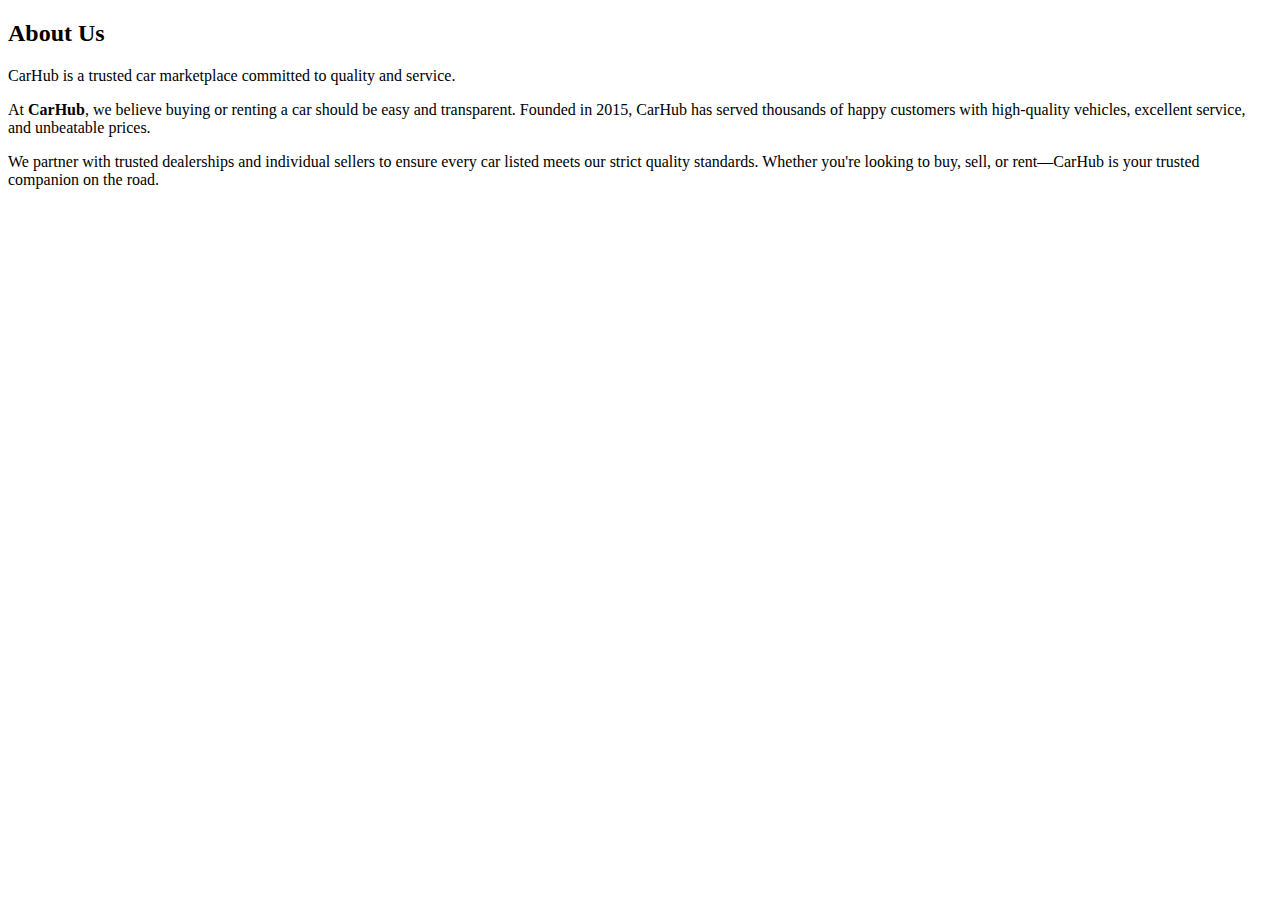
<file: car website/about.html>
<!DOCTYPE html>
<html lang="en">
<head>
    <meta charset="UTF-8">
    <meta name="viewport" content="width=device-width, initial-scale=1.0">
    <title>Document</title>
</head>
<body>
    <section id="about" class="text-center">
  <div class="container">
    <h2>About Us</h2>
    <p>CarHub is a trusted car marketplace committed to quality and service.</p>
    <p>At <strong>CarHub</strong>, we believe buying or renting a car should be easy and transparent. Founded in 2015, CarHub has served thousands of happy customers with high-quality vehicles, excellent service, and unbeatable prices.</p>
    <p>We partner with trusted dealerships and individual sellers to ensure every car listed meets our strict quality standards. Whether you're looking to buy, sell, or rent—CarHub is your trusted companion on the road.</p>
  </div>
</section>
</body>
</html>
</file>
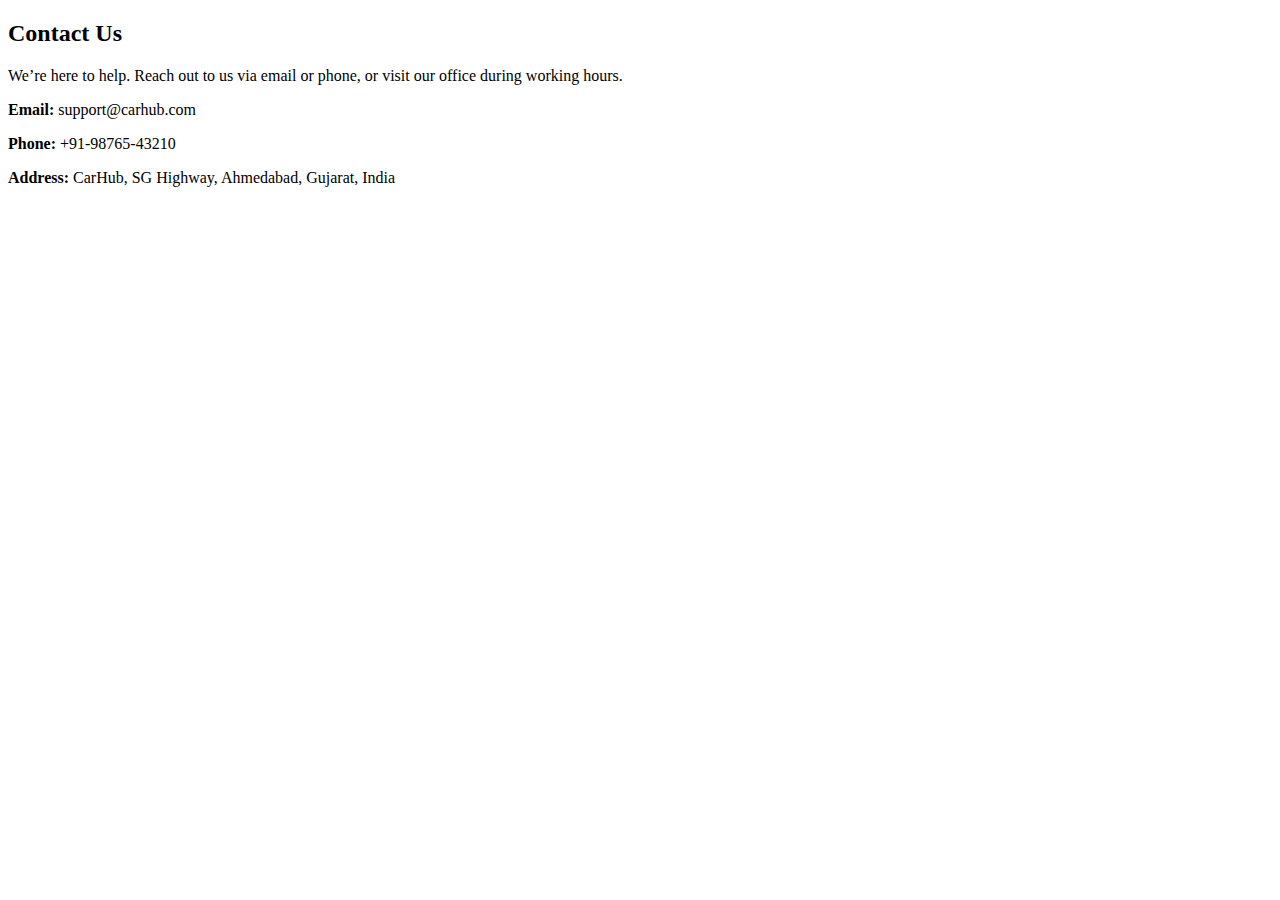
<file: car website/contact-us.html>
<!DOCTYPE html>
<html lang="en">
<head>
    <meta charset="UTF-8">
    <meta name="viewport" content="width=device-width, initial-scale=1.0">
    <title>Document</title>
</head>
<body>
  <section id="contact" class="text-center">
  <div class="container">
    <h2>Contact Us</h2>
    <p>We’re here to help. Reach out to us via email or phone, or visit our office during working hours.</p>
    <p><strong>Email:</strong> support@carhub.com</p>
    <p><strong>Phone:</strong> +91-98765-43210</p>
    <p><strong>Address:</strong> CarHub, SG Highway, Ahmedabad, Gujarat, India</p>
  </div>
  </section>


</body>
</html>
</file>
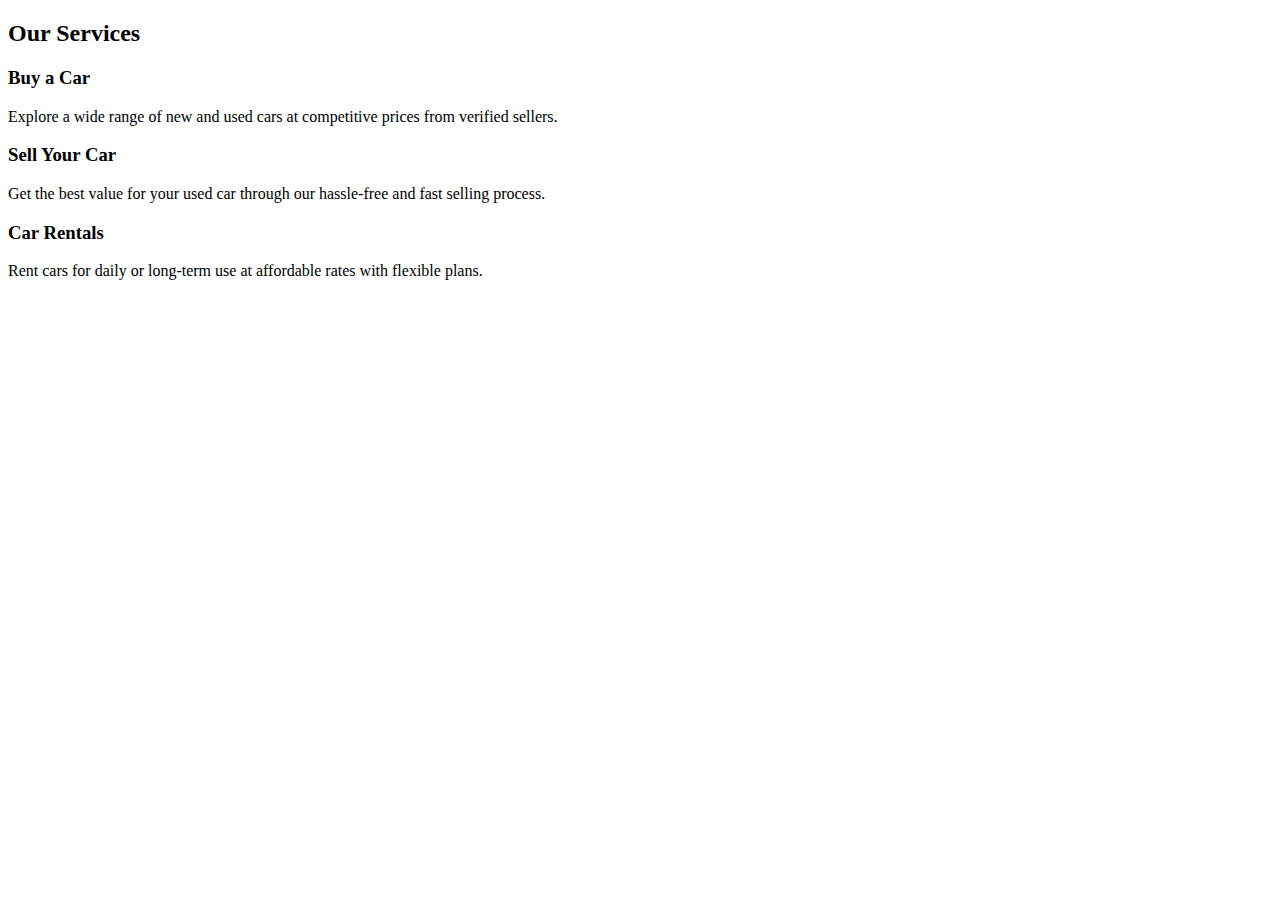
<file: car website/services.html>
<!DOCTYPE html>
<html lang="en">
<head>
    <meta charset="UTF-8">
    <meta name="viewport" content="width=device-width, initial-scale=1.0">
    <title>Document</title>
</head>
<body>
    <section id="services" class="bg-light text-center">
  <div class="container">
        <h2>Our Services</h2>
            <div class="row mt-4">
                <div class="col-md-4">
                     <h3>Buy a Car</h3>
                    <p>Explore a wide range of new and used cars at competitive prices from verified sellers.</p>
                </div>
            <div class="col-md-4">
                <h3>Sell Your Car</h3>
                <p>Get the best value for your used car through our hassle-free and fast selling process.</p>
            </div>
            <div class="col-md-4">
                <h3>Car Rentals</h3>
                <p>Rent cars for daily or long-term use at affordable rates with flexible plans.</p>
            </div>
    </div>
</section>


</body>
</html>
</file>
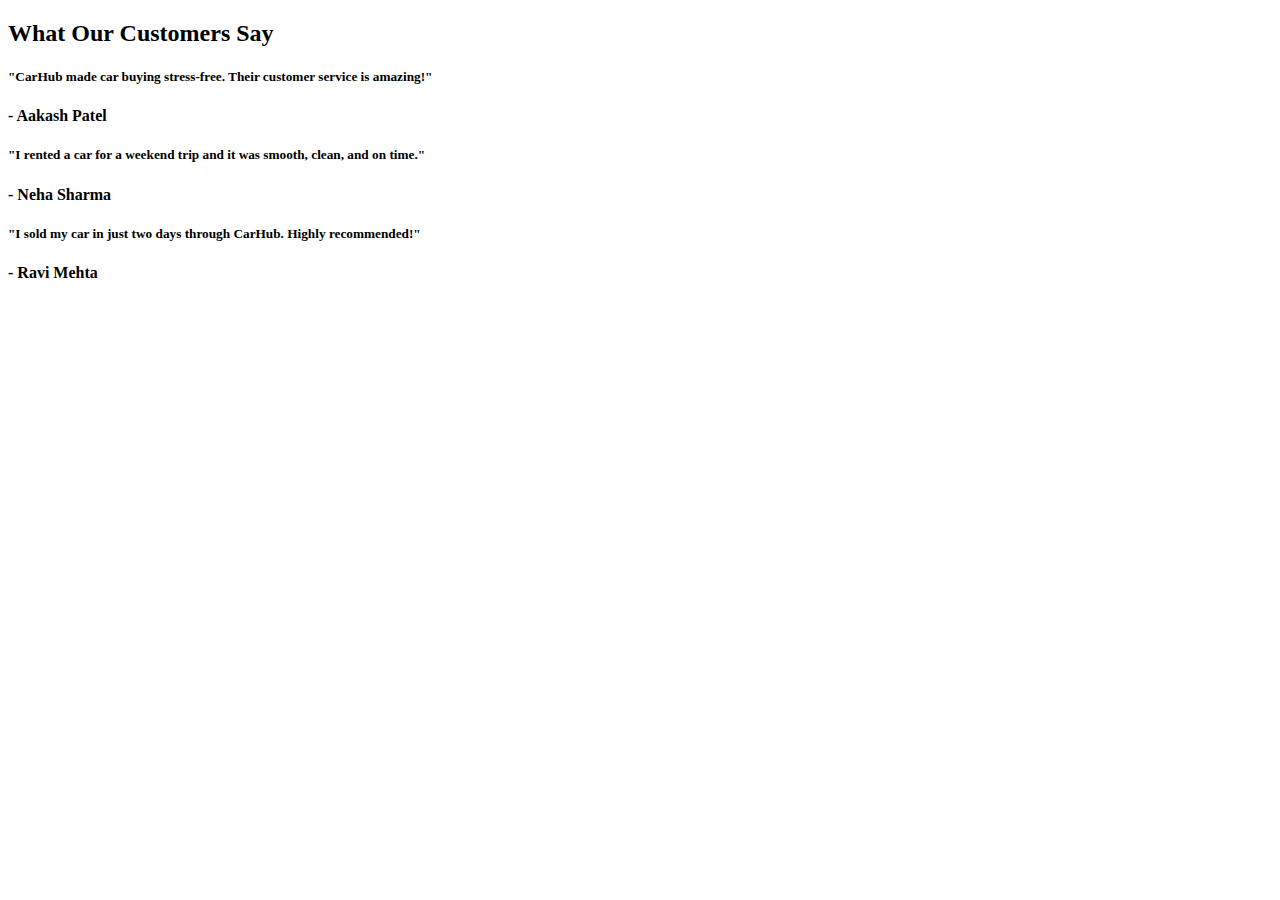
<file: car website/testimonial.html>
<!DOCTYPE html>
<html lang="en">
<head>
    <meta charset="UTF-8">
    <meta name="viewport" content="width=device-width, initial-scale=1.0">
    <title>Document</title>
</head>
<body>
   <section id="testimonials" class="text-center">
  <div class="container">
    <h2>What Our Customers Say</h2>
    <div class="row g-4 mt-4">
      <div class="col-md-6">
        <div class="p-4 border rounded shadow-sm bg-white">
          <h5>"CarHub made car buying stress-free. Their customer service is amazing!"</h5>
          <h4 class="mb-0">- Aakash Patel</h4>
        </div>
      </div>
      <div class="col-md-6">
        <div class="p-4 border rounded shadow-sm bg-white">
          <h5>"I rented a car for a weekend trip and it was smooth, clean, and on time."</h5>
          <h4 class="mb-0">- Neha Sharma</h4>
        </div>
      </div>
      <div class="col-md-6">
        <div class="p-4 border rounded shadow-sm bg-white">
          <h5>"I sold my car in just two days through CarHub. Highly recommended!"</h5>
          <h4 class="mb-0">- Ravi Mehta</h6>
        </div>
      </div>
    </div>
  </div>
</section>

</body>
</html>
</file>
